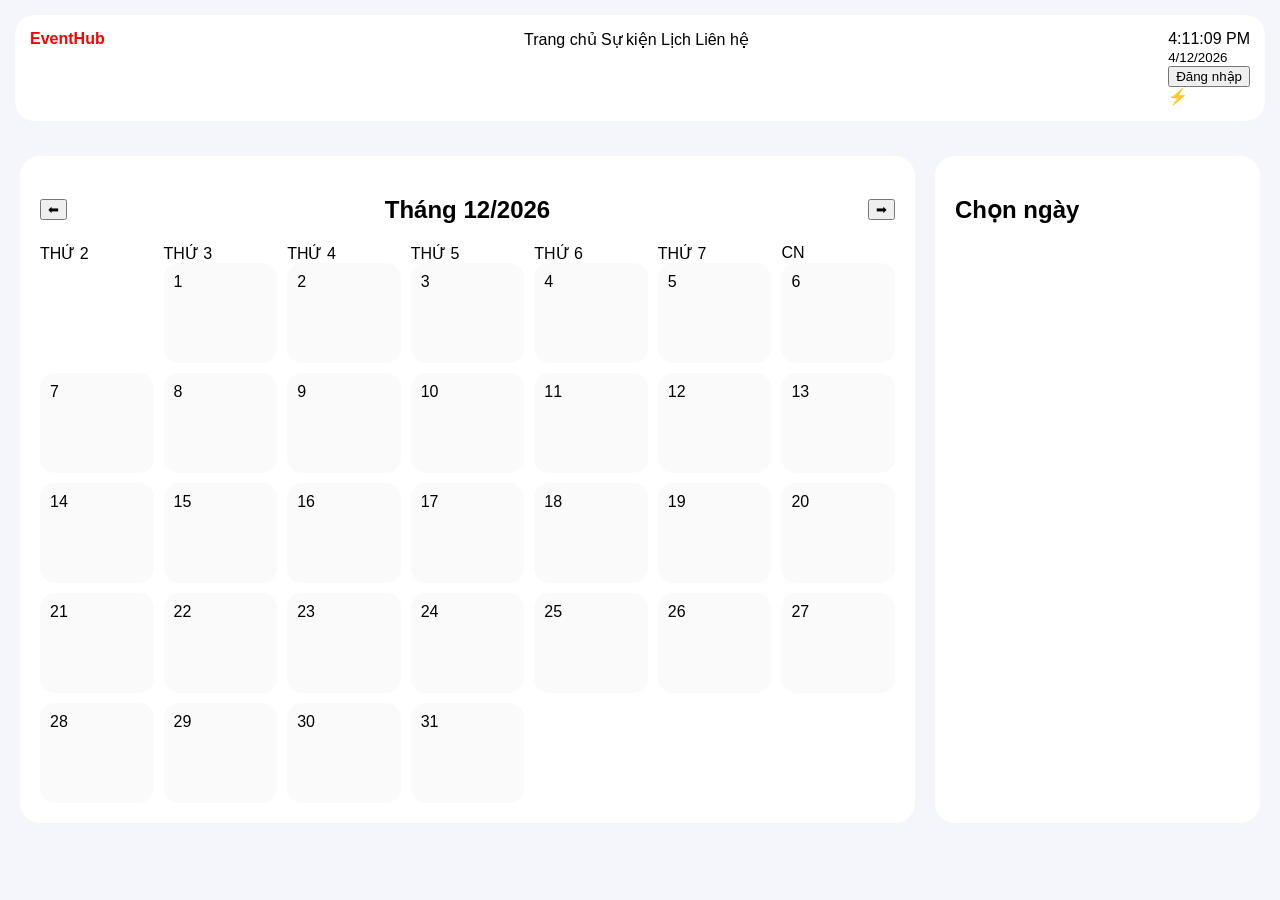
<file: thietke/index.html>
<!DOCTYPE html>
<html lang="vi">
<head>
<meta charset="UTF-8">
<title>EventHub</title>
<link rel="stylesheet" href="style.css">
</head>
<body>

<div class="header">
    <div class="logo">EventHub</div>

    <div class="menu">
        <span>Trang chủ</span>
        <span>Sự kiện</span>
        <span class="active">Lịch</span>
        <span>Liên hệ</span>
    </div>

    <div class="right">
        <div>
            <div id="clock"></div>
            <small id="dateNow"></small>
        </div>

        <div id="userBox">
            <button onclick="openModal()">Đăng nhập</button>
        </div>

        <div class="support">⚡</div>
    </div>
</div>

<div class="wrapper">

    <div class="calendar-box">
        <div class="calendar-header">
            <button onclick="prevMonth()">⬅</button>
            <h2 id="monthYear"></h2>
            <button onclick="nextMonth()">➡</button>
        </div>

        <div class="weekdays">
            <span>THỨ 2</span>
            <span>THỨ 3</span>
            <span>THỨ 4</span>
            <span>THỨ 5</span>
            <span>THỨ 6</span>
            <span class="sat">THỨ 7</span>
            <span class="sun">CN</span>
        </div>

        <div class="calendar" id="calendar"></div>
    </div>

    <div class="event-panel">
        <h2 id="selectedDate">Chọn ngày</h2>
        <div id="eventList"></div>
    </div>

</div>

<!-- LOGIN MODAL -->
<div id="modal" class="modal">
    <div class="modal-content">

        <div id="loginForm">
            <h3>Đăng nhập</h3>
            <input id="loginUser" placeholder="Tài khoản">
            <input id="loginPass" type="password" placeholder="Mật khẩu">
            <button onclick="handleLogin()">Đăng nhập</button>
            <p onclick="showRegister()">Đăng ký</p>
        </div>

        <div id="registerForm" style="display:none;">
            <h3>Đăng ký</h3>
            <input id="regUser" placeholder="Tài khoản">
            <input id="regPass" type="password" placeholder="Mật khẩu">
            <button onclick="handleRegister()">Đăng ký</button>
            <p onclick="showLogin()">Quay lại</p>
        </div>

    </div>
</div>

<script src="script.js"></script>
</body>
</html>
</file>
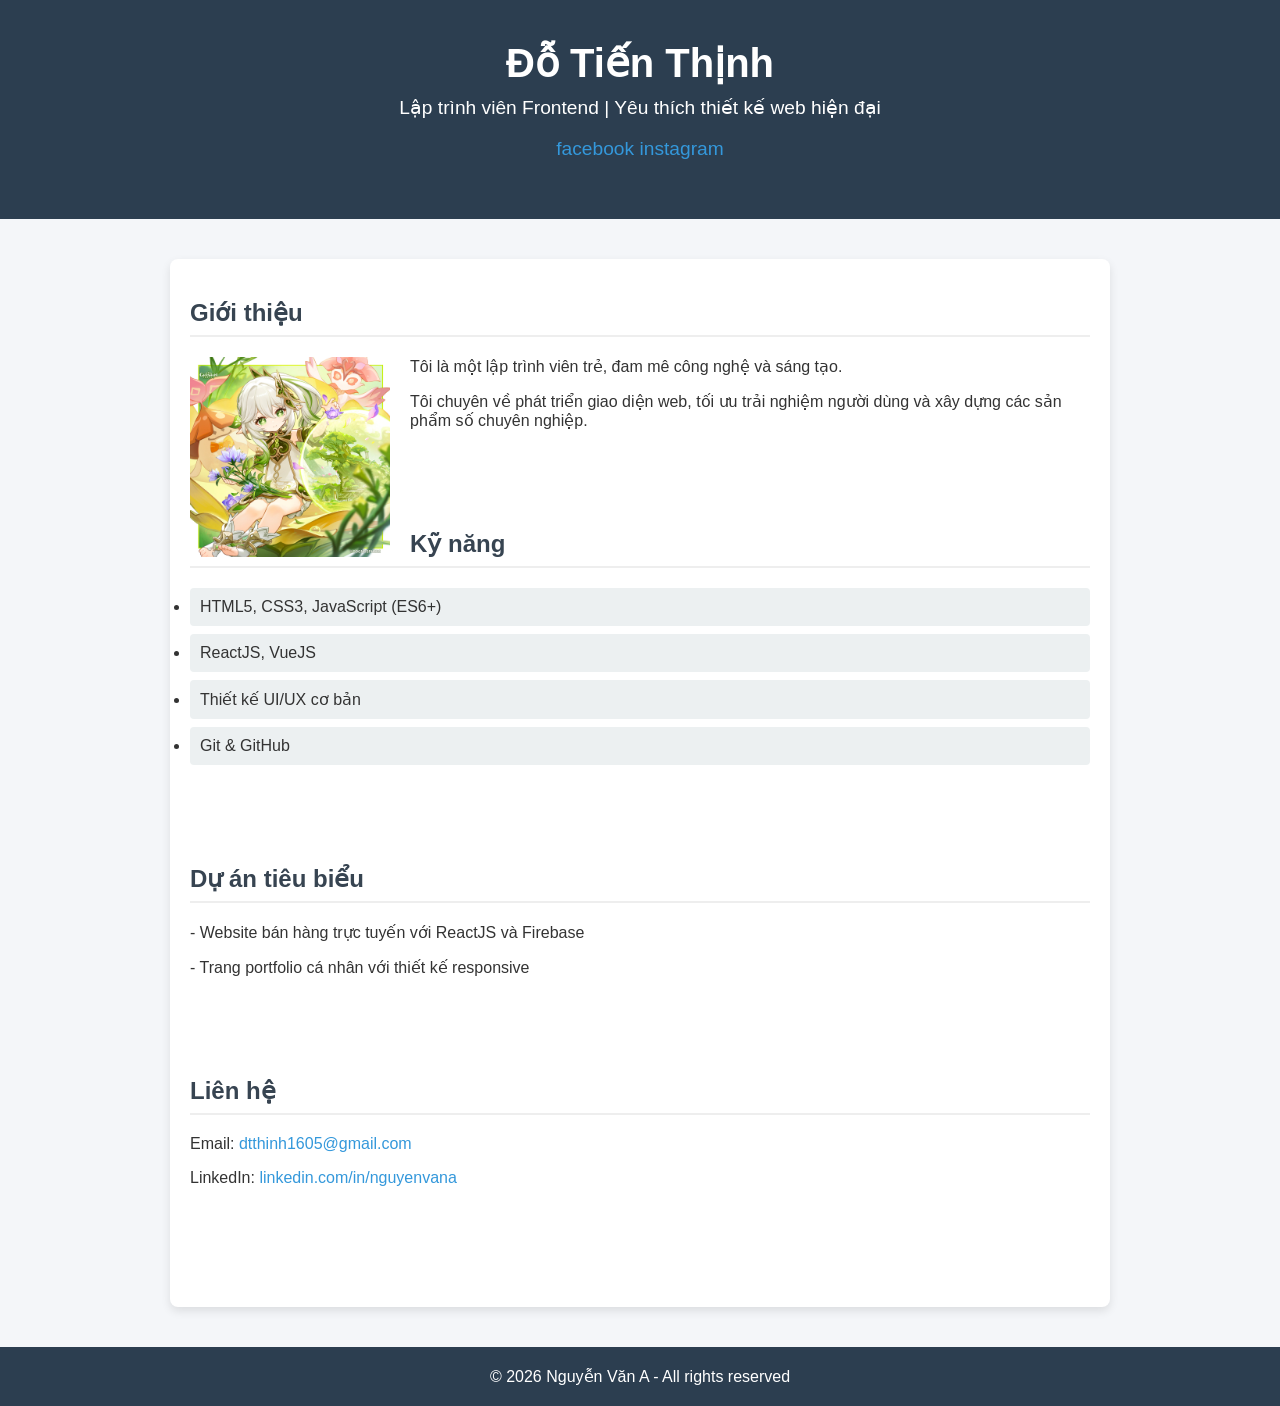
<file: CV.html>
<!DOCTYPE html>
<html lang="vi">
<head>
  <meta charset="UTF-8">
  <title>Giới thiệu bản thân</title>
  <style>
    body {
      font-family: 'Segoe UI', Arial, sans-serif;
      margin: 0;
      padding: 0;
      background: #f4f6f9;
      color: #333;
    }
    header {
      background: #2c3e50;
      color: #fff;
      padding: 40px 20px;
      text-align: center;
    }
    header h1 {
      margin: 0;
      font-size: 2.5em;
    }
    header p {
      font-size: 1.2em;
      margin-top: 10px;
    }
    main {
      max-width: 900px;
      margin: 40px auto;
      padding: 20px;
      background: #fff;
      border-radius: 8px;
      box-shadow: 0 4px 10px rgba(0,0,0,0.1);
    }
    section {
      margin-bottom: 100px;
    }
    h2 {
      color: #374451;
      border-bottom: 2px solid #eee;
      padding-bottom: 8px;
    }
    .skills ul {
      list-style: unset;
      padding: 0;
    }
    .skills li {
      background: #ecf0f1;
      margin: 8px 0;
      padding: 10px;
      border-radius: 4px;
    }
    footer {
      background: #2c3e50;
      color: #fff;
      text-align: center;
      padding: 20px;
      margin-top: 40px;
    }
    a {
      color: #3498db;
      text-decoration: none;
    }
    a:hover {
      text-decoration: underline;
    }
  </style>
</head>
<body>
  <header>
    <h1>Đỗ Tiến Thịnh</h1>
    <p>Lập trình viên Frontend | Yêu thích thiết kế web hiện đại</p>
    <p>
        <a href="https://www.facebook.com/otienthinh.2024" target="_blank">facebook</a>    <a href="https://www.instagram.com/thinhh459/">instagram</a>
  </header>
  <main>
    <section class="about">
      <h2>Giới thiệu</h2>
      <img src="ảnh/nahihi.jpg" alt="ảnh tôi" style="width:200px; float:left; margin-right:20px; border-radius:8px;">
      <p>Tôi là một lập trình viên trẻ, đam mê công nghệ và sáng tạo.</p>
      <p>Tôi chuyên về phát triển giao diện web, tối ưu trải nghiệm người dùng và xây dựng các sản phẩm số chuyên nghiệp.</p>
    </section>

    <section class="skills">
      <h2>Kỹ năng</h2>
      <ul>
        <li>HTML5, CSS3, JavaScript (ES6+)</li>
        <li>ReactJS, VueJS</li>
        <li>Thiết kế UI/UX cơ bản</li>
        <li>Git & GitHub</li>
      </ul>
    </section>

    <section class="projects">
      <h2>Dự án tiêu biểu</h2>
      <p>- Website bán hàng trực tuyến với ReactJS và Firebase</p>
      <p>- Trang portfolio cá nhân với thiết kế responsive</p>
    </section>

    <section class="contact">
      <h2>Liên hệ</h2>
      <p>Email: <a href="mailto:dtthinh1605@gmail.com">dtthinh1605@gmail.com</a></p>
      <p>LinkedIn: <a href="https://linkedin.com/in/nguyenvana" target="_blank">linkedin.com/in/nguyenvana</a></p>
    </section>
  </main>
  <footer>
    © 2026 Nguyễn Văn A - All rights reserved
  </footer>
</body>
</html>
</file>
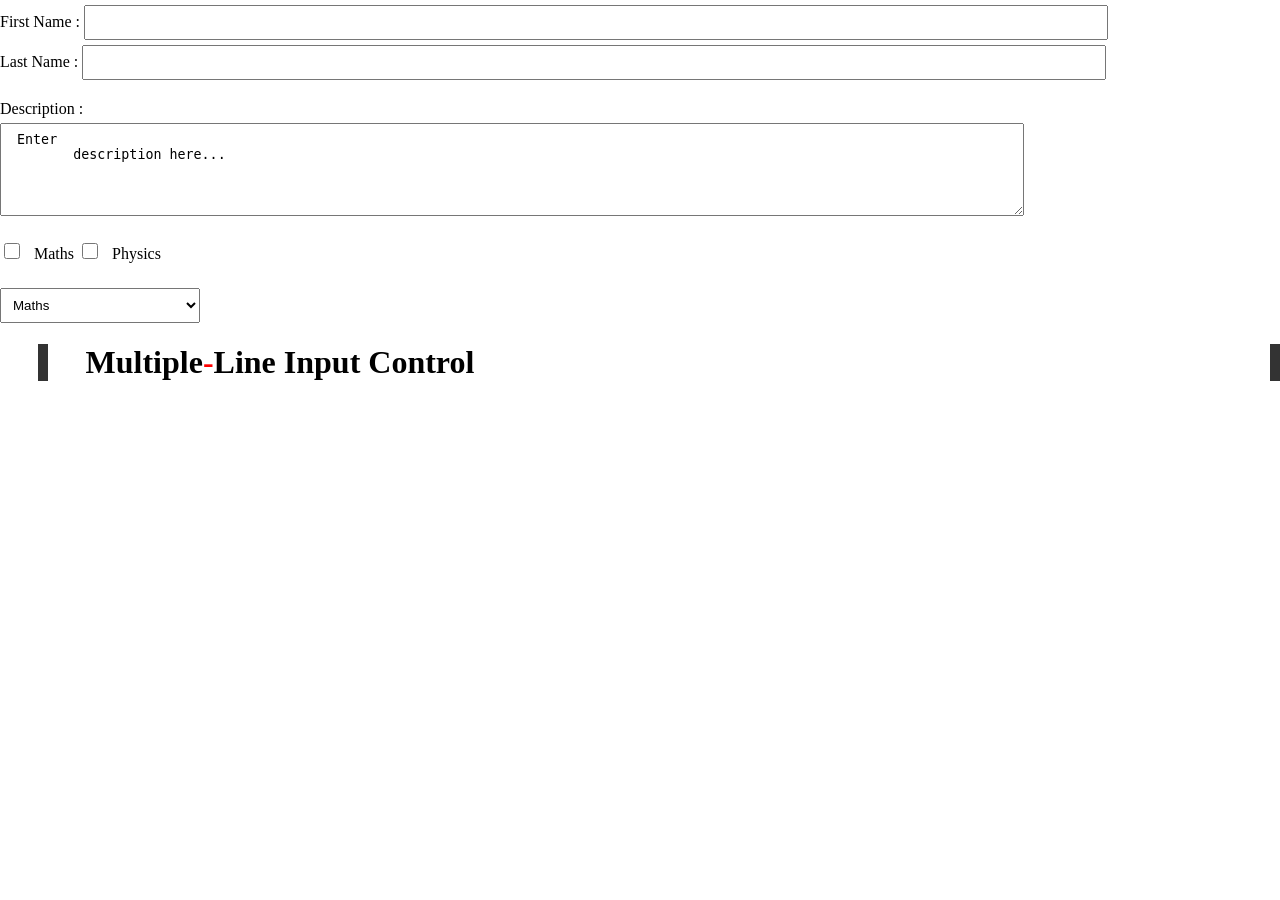
<file: test1.html>
<!DOCTYPE html>
<html lang="vi" >
<head>
    <title>Multiple-Line Input Control</title>
    <meta charset="UTF-8">
    <style>
        body {
            margin: auto;
        }
        h1 {
            margin-left: 1cm;
            border-left-width: 10px;
            border-left-style: solid;
            border-left-color: #333;
            padding-left: 1cm;
            border-right-width: 10px;
            border-right-style: solid;
            border-right-color: #333;
        }
        form {
            margin-bottom: 20px;
        }
        input[type="text"], textarea {
            width: 80%;
            padding: 8px;
            margin-top: 5px;
            box-sizing: border-box;
        }
        input[option] {
            margin-top: 90px;
            color: #ff0000;
        }
        input[type="checkbox"] {
            margin-right: 10px;
            height: 16px;
            width: 16px;
        }
        select {
            width: 200px;
            padding: 8px;
            margin-top: 5px;
        }
        option {
            padding: 8px;
        }
        span {
            color: #ff0000;
        }
    </style>
</head>
<body> 
    <form>
        First Name : <input type = "text" name = "firstName" /> <br >
        Last Name : <input type = "text" name = "lastName" />
    </form>
    <form>
        Description : <br /> 
        <textarea rows = "5" cols = "50" name = "description"> Enter 
        description here... </textarea> 
    </form>
    <form> 
        <input type = "checkbox" name = "maths" value = "on"> Maths
        <input type = "checkbox" name = "physics" value = "on"> Physics
    </form>
    <form> 
        <select name = "dropdown"> 
        <option value = "Maths" >Maths</option> 
        <option value = "Physics">Physics</option>
        </select>
    </form>
    <h1>Multiple<span>-</span>Line Input Control</h1>
</body>
</html>
</file>
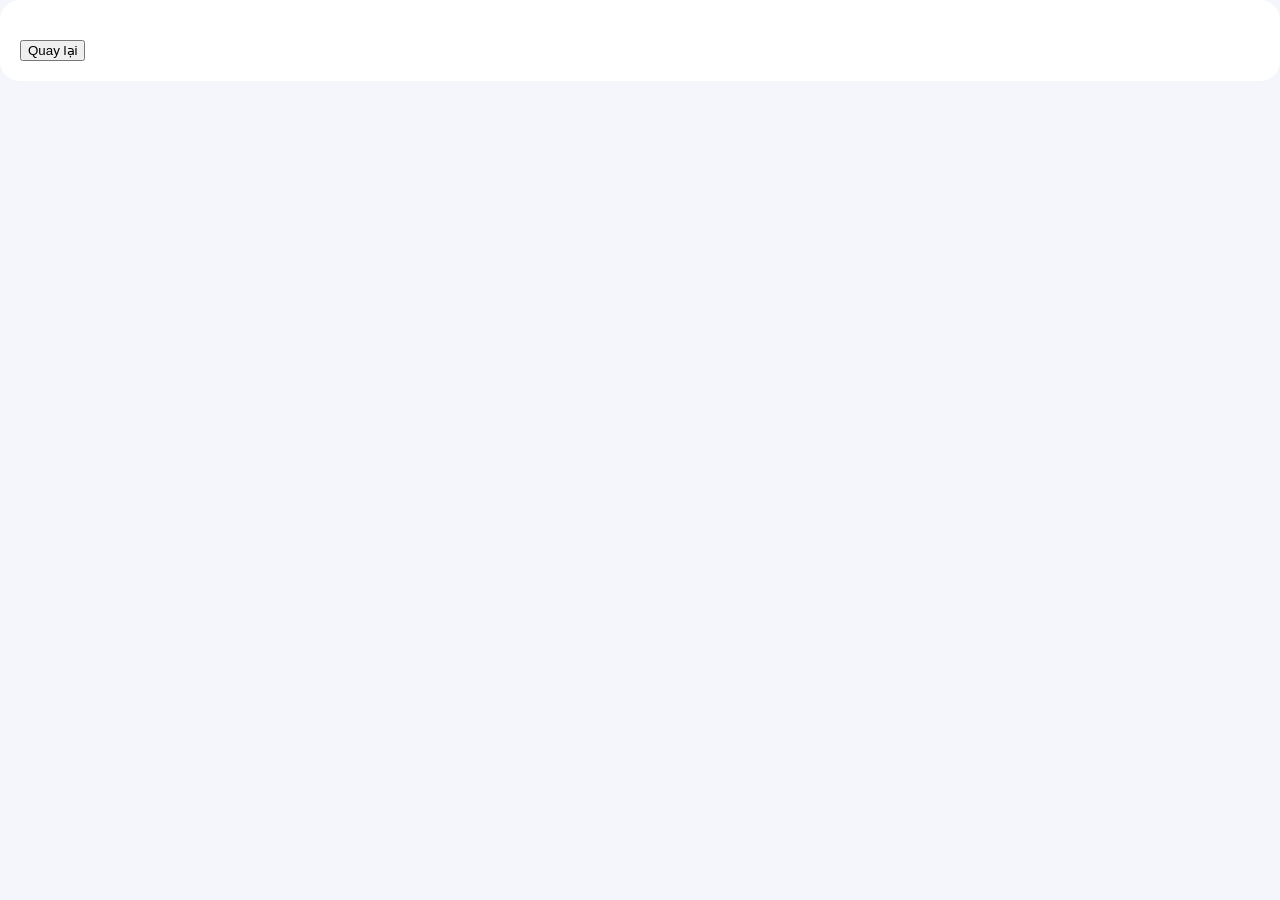
<file: thietke/event.html>
<!DOCTYPE html>
<html>
<head>
<link rel="stylesheet" href="style.css">
</head>
<body>

<div class="event-panel">
    <h2 id="title"></h2>
    <p id="price"></p>
    <button onclick="back()">Quay lại</button>
</div>

<script>
let e = JSON.parse(localStorage.getItem("event"));
title.innerText = e.title;
price.innerText = e.price;

function back(){
    window.location="index.html";
}
</script>

</body>
</html>
</file>
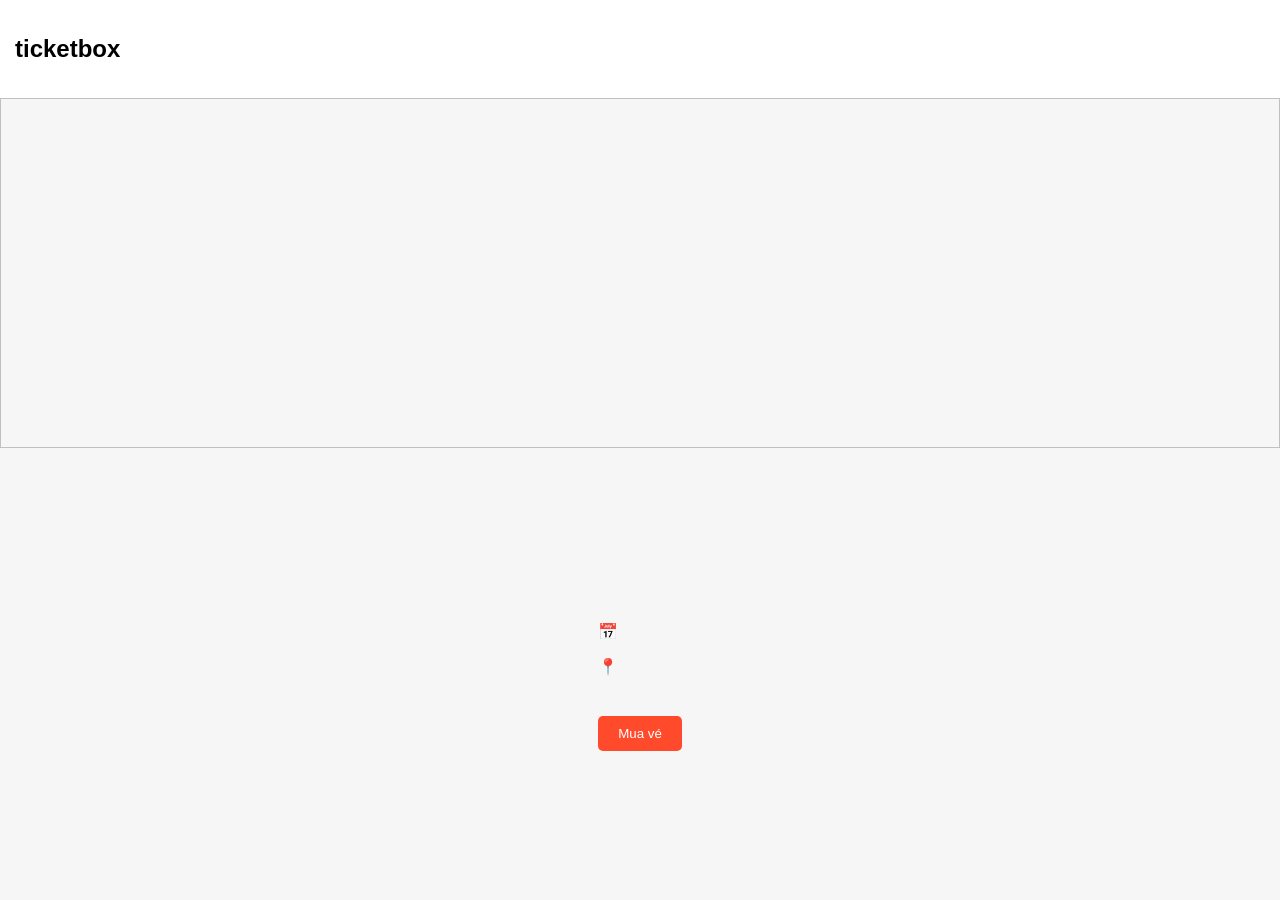
<file: thietke2/detail.html>
<!DOCTYPE html>
<html lang="vi">
<head>
  <meta charset="UTF-8">
  <title>Chi tiết sự kiện</title>
  <link rel="stylesheet" href="style.css">
</head>
<body>

<header class="navbar">
  <h2>ticketbox</h2>
</header>

<!-- BANNER -->
<div class="detail-banner">
  <img id="detailImg">
</div>

<!-- CONTENT -->
<div class="detail-container">

  <h1 id="detailTitle"></h1>

  <p class="detail-meta">📅 <span id="detailDate"></span></p>
  <p class="detail-meta">📍 <span id="detailLocation"></span></p>

  <p id="detailDesc"></p>

  <h2 class="price" id="detailPrice"></h2>

  <button class="buy-btn">Mua vé</button>

</div>

<script src="detail.js"></script>
</body>
</html>
</file>
<file: thietke/style.css>
body { font-family: Arial; background:#f5f6fb; margin:0; }

.header {
    margin:15px; padding:15px;
    background:white; border-radius:20px;
    display:flex; justify-content:space-between;
}

.logo { color:red; font-weight:bold; }

.wrapper { display:flex; padding:20px; gap:20px; }

.calendar-box { flex:3; background:white; padding:20px; border-radius:20px; }

.calendar-header {
    display:flex; justify-content:space-between; align-items:center;
}

.weekdays, .calendar {
    display:grid;
    grid-template-columns:repeat(7,1fr);
    gap:10px;
}

.day {
    height:80px; background:#fafafa;
    border-radius:15px; padding:10px;
    cursor:pointer;
}

.day.active { border:2px solid red; }

.event-panel {
    flex:1; background:white;
    padding:20px; border-radius:20px;
}

/* MODAL */
.modal {
    display:none;
    position:fixed;
    inset:0;
    background:rgba(0,0,0,0.3);
    justify-content:center;
    align-items:center;
}

.modal-content {
    background:white;
    padding:20px;
    border-radius:15px;
}
</file>
<file: thietke2/style.css>
body {
  margin: 0;
  font-family: Arial;
  background: #f6f6f6;
}

/* NAVBAR */
.navbar {
  display: flex;
  justify-content: space-between;
  padding: 15px;
  background: white;
}

.nav-actions {
  display: flex;
  gap: 10px;
}

.nav-actions button {
  background: #ff4b2b;
  color: white;
  border: none;
  padding: 8px;
  cursor: pointer;
}

/* HERO */
.hero {
  height: 250px;
  background: linear-gradient(to right, #ff416c, #ff4b2b);
  color: white;
  display: flex;
  align-items: center;
  justify-content: center;
}

/* CATEGORY */
.categories {
  text-align: center;
  padding: 10px;
}

.categories button {
  margin: 5px;
  padding: 8px;
}

/* FILTER */
.filters {
  display: flex;
  gap: 10px;
  justify-content: center;
  padding: 10px;
}

/* GRID */
#eventList {
  display: grid;
  grid-template-columns: repeat(4, 1fr);
  gap: 20px;
  padding: 20px;
}

/* CARD */
.card {
  background: white;
  border-radius: 15px;
  overflow: hidden;
  cursor: pointer;
  transition: 0.3s;
  box-shadow: 0 5px 15px rgba(0,0,0,0.1);
}

.card:hover {
  transform: translateY(-8px);
  box-shadow: 0 10px 25px rgba(0,0,0,0.2);
}

/* IMAGE */
.card-img {
  position: relative;
}

.card-img img {
  width: 100%;
  height: 180px;
  object-fit: cover;
}

/* TAG */
.tag {
  position: absolute;
  top: 10px;
  left: 10px;
  background: #ff4b2b;
  color: white;
  padding: 5px 10px;
  font-size: 12px;
  border-radius: 20px;
}

/* INFO */
.info {
  padding: 12px;
}

.info h4 {
  margin: 5px 0;
}

/* META */
.meta {
  font-size: 13px;
  color: gray;
}

/* BOTTOM */
.bottom {
  display: flex;
  justify-content: space-between;
  align-items: center;
  margin-top: 10px;
}

/* PRICE */
.price {
  color: #ff4b2b;
  font-weight: bold;
}

/* BUTTON */
.buy-btn {
  background: #ff4b2b;
  color: white;
  border: none;
  padding: 5px 10px;
  border-radius: 5px;
}

/* MODAL */
.modal {
  display: none;
  position: fixed;
  width: 100%;
  height: 100%;
  background: rgba(0,0,0,0.5);
}

.modal-content {
  background: white;
  margin: 10% auto;
  padding: 20px;
  width: 300px;
}
/* FIX FOOTER LUÔN Ở CUỐI */
body {
  display: flex;
  flex-direction: column;
  min-height: 100vh;
}

.footer {
  margin-top: auto;
}

/* TOP */
.footer-top {
  background: #3f4654;
  color: #ccc;
  display: grid;
  grid-template-columns: repeat(3, 1fr);
  padding: 40px;
  gap: 30px;
}

.footer-col h4 {
  color: white;
  margin-top: 15px;
}

.footer-col p {
  font-size: 14px;
  margin: 5px 0;
}

.hotline {
  color: #00d26a;
  font-size: 18px;
  font-weight: bold;
}

/* APP */
.app img {
  width: 140px;
  margin-top: 10px;
  display: block;
}

/* SOCIAL */
.social span {
  font-size: 20px;
  margin-right: 10px;
  cursor: pointer;
}

/* LANG */
.lang {
  font-size: 22px;
}

/* BOTTOM */
.footer-bottom {
  background: #1c1c1c;
  color: #aaa;
  display: flex;
  justify-content: space-between;
  padding: 20px 40px;
}

.footer-bottom h2 {
  color: white;
}
/* DETAIL PAGE */
.detail-banner img {
  width: 100%;
  height: 350px;
  object-fit: cover;
}

.detail-container {
  padding: 30px;
  max-width: 800px;
  margin: auto;
}

.detail-meta {
  color: gray;
}

.detail-container h1 {
  margin-bottom: 10px;
}

.buy-btn {
  margin-top: 20px;
  padding: 10px 20px;
  background: #ff4b2b;
  color: white;
  border: none;
  cursor: pointer;
  border-radius: 5px;
}
</file>
